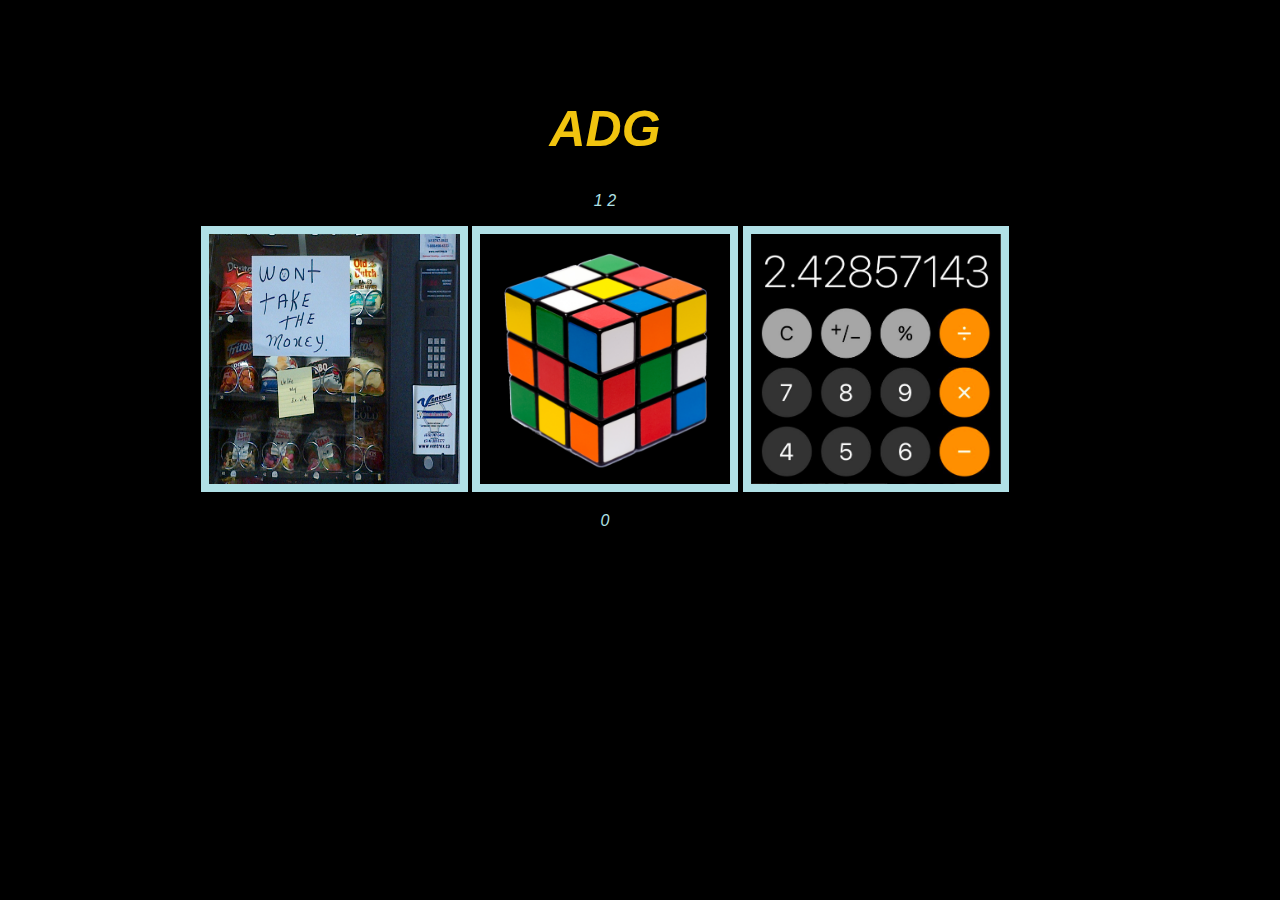
<file: index.htm>
<!DOCTYPE html>
<html>
        <head>


            <meta charset="UTF-8">
            <link rel="stylesheet" href="styles.css">
            <title>ADG</title>


		</head>


        <body>

            <h1>ADG</h1>


            <p> <a href="page_01.htm">1</a> <a href="page_02.htm">2</a><p>



            <p>

               <a target="_blank" href="images/lel.jpg">
                 <img src="images/lel.jpg" width="250.666" height="250.999" border="8">
               </a>
                 <img src="images/rubik.png" width="250.052" height="250.052" border="8">
               </a>
               <a target="_blank" href="https://youtu.be/A0rwoyNMnS0">
                 <img src="images/calc.png" width="250.187" height="250.781" border="8">
               </a>

            </p>

            <p>0</p>

        </body>

</html>
</file>
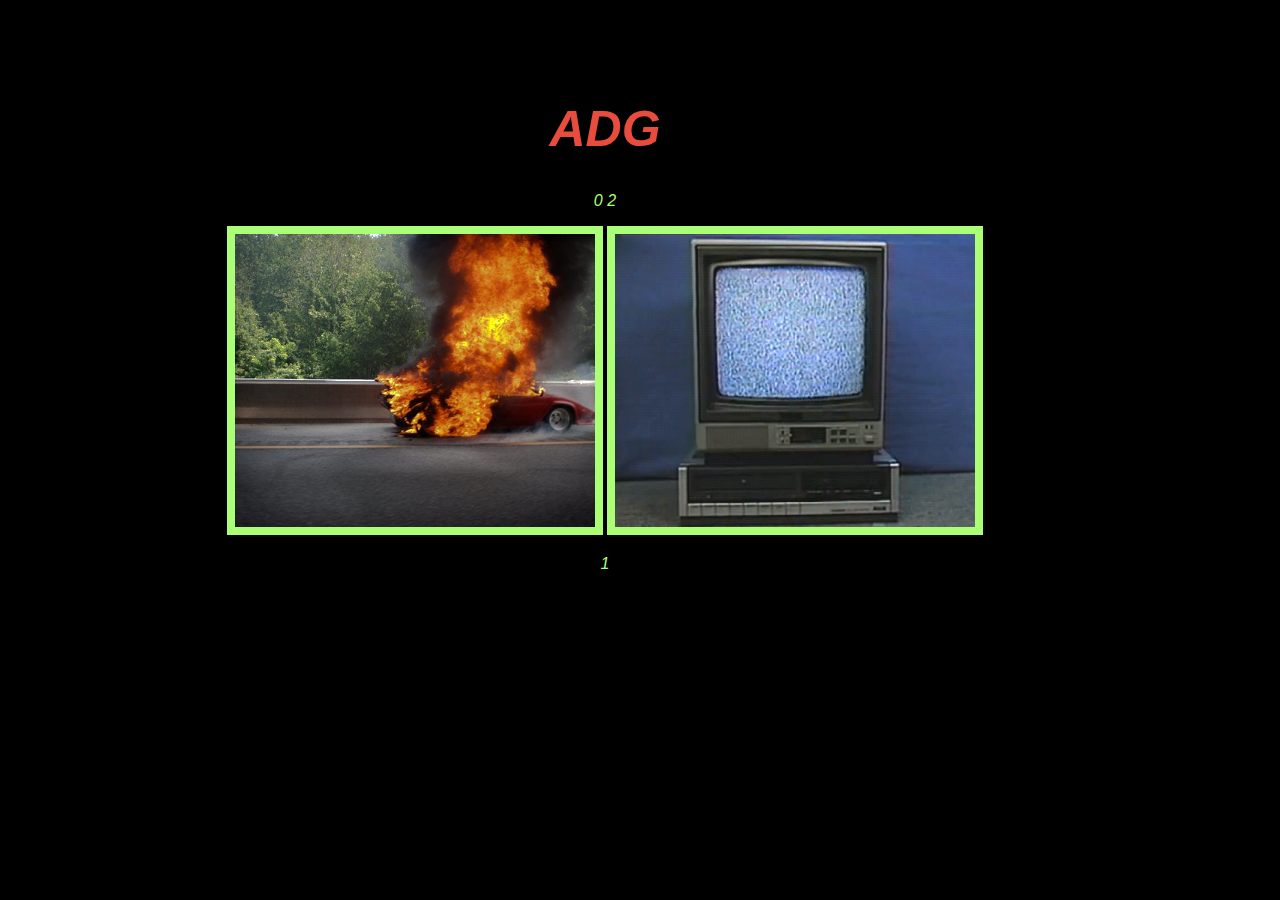
<file: page_01.htm>
<!DOCTYPE html>
<html>

  <head>


    <meta charset="UTF-8">
    <link rel="stylesheet" href="styles1.css">
    <title>ADG</title>


  </head>


        <body>

            <h1>ADG</h1>

            <p> <a href="index.htm">0</a> <a href="page_02.htm">2</a><p>


              <p>

                <a target="_blank" href="http://www.fallingfalling.com/">
                  <img src="images/burningcountach.jpg" width="360" height="293.25" border="8">
                </a>
                <a target="_blank" href="http://www.fallingfalling.com/">
                  <img src="images/tv.gif" width="360" height="293.25" border="8">
                </a>
            </p>

            <p>1</p>

        </body>

</html>
</file>
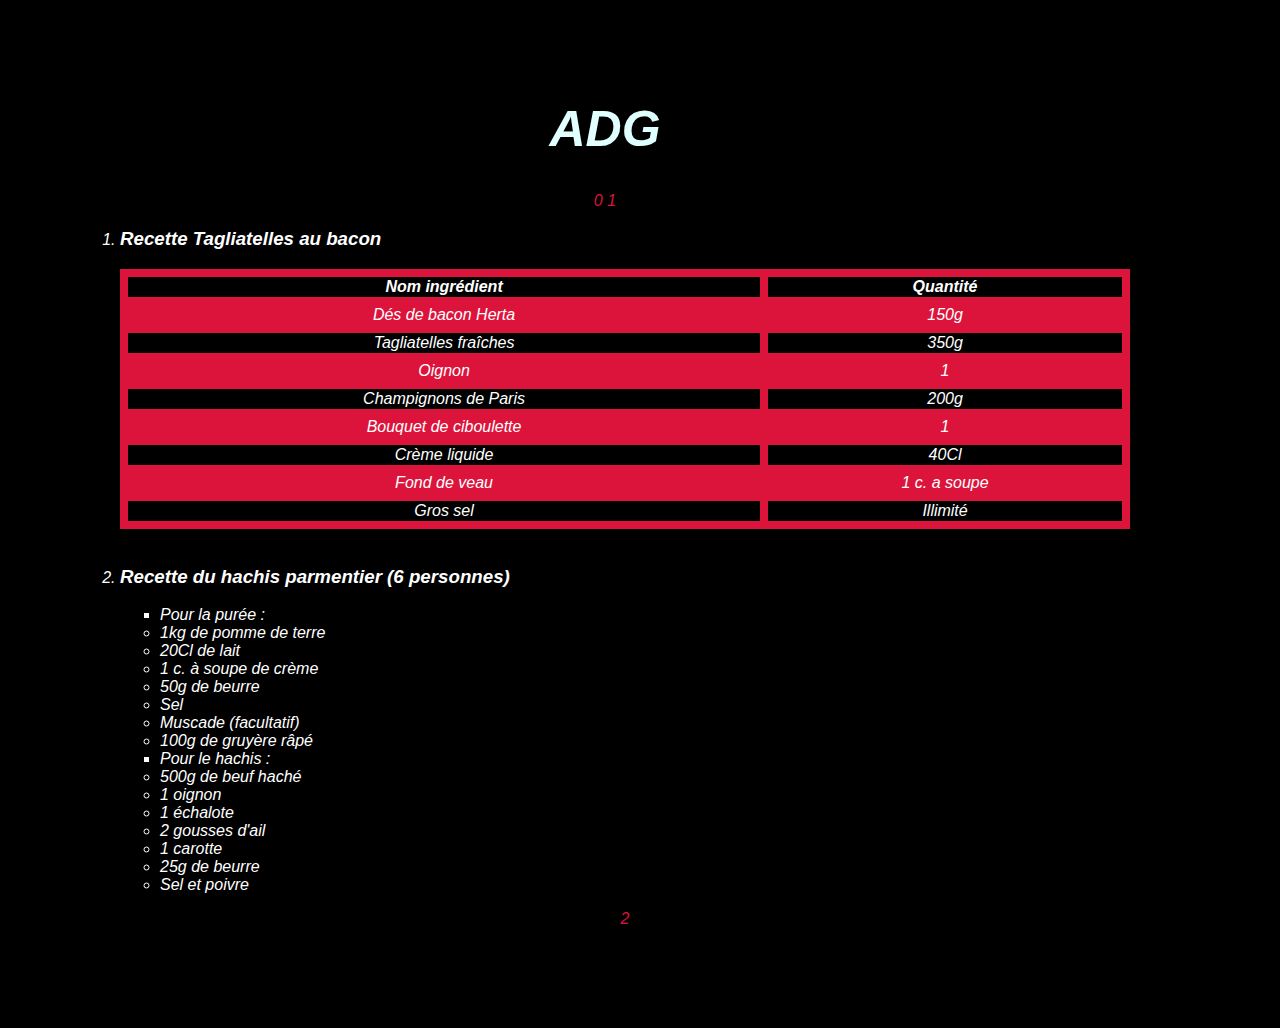
<file: page_02.htm>
<!DOCTYPE html>
<html>

  <head>


    <meta charset="UTF-8">
    <link rel="stylesheet" href="styles2.css">
    <title>ADG</title>


  </head>


       <body>

            <h1>ADG</h1>

           <p> <a href="index.htm">0</a> <a href="page_01.htm">1</a><p>

             <p>
               <ol><li><h3>Recette Tagliatelles au bacon</h3></li>
                   <table>
                   <tr>
                   <th>Nom ingrédient</th>
                   <th>Quantité</th>
                   </tr>
                   <tr>
                   <td>Dés de bacon Herta</td>
                   <td>150g</td>
                   </tr>
                   <tr>
                   <td>Tagliatelles fraîches</td>
                   <td>350g</td>
                   </tr>
                   <tr>
                   <td>Oignon</td>
                   <td>1</td>
                 </tr>
                   <td>Champignons de Paris</td>
                   <td>200g</td>
                   </tr>
                   <tr>
                   <td>Bouquet de ciboulette</td>
                   <td>1</td>
                   </tr>
                   <tr>
                   <td>Crème liquide</td>
                   <td>40Cl</td>
                   </tr>
                   <tr>
                   <td>Fond de veau</td>
                   <td>1 c. a soupe</td>
                   </tr>
                   <tr>
                   <td>Gros sel</td>
                   <td>Illimité</td>
                   </tr>
                   </table>

                   <br>

                   <li><h3>Recette du hachis parmentier (6 personnes)</h3></li>
                   <ul style="list-style-type:square">
                  <li>Pour la purée :</li>
                   <li style="list-style-type:circle">1kg de pomme de terre</li>
                   <li style="list-style-type:circle">20Cl de lait</li>
                   <li style="list-style-type:circle">1 c. à soupe de crème</li>
                   <li style="list-style-type:circle">50g de beurre</li>
                   <li style="list-style-type:circle">Sel</li>
                   <li style="list-style-type:circle">Muscade (facultatif)</li>
                   <li style="list-style-type:circle">100g de gruyère râpé</li>
                   <li>Pour le hachis : </li>
                   <li style="list-style-type:circle">500g de beuf haché</li>
                   <li style="list-style-type:circle">1 oignon</li>
                   <li style="list-style-type:circle">1 échalote</li>
                   <li style="list-style-type:circle">2 gousses d'ail</li>
                   <li style="list-style-type:circle">1 carotte</li>
                   <li style="list-style-type:circle">25g de beurre</li>
                   <li style="list-style-type:circle">Sel et poivre</li>
                   </ul>

                </p>

             <p>2</p>


       </body>

</html>
</file>
<file: styles.css>
body {
    background-color: black;
}
body {
    font-family: Arial, sans-serif;
    font-style: italic;
}
h1 {
	color: #f1c40f;
  font-size: 50px
}
A.class1 {color:#f1c40f;}
A.class1:link  {text-decoration: none; color: #f1c40f;}
A.class1:visited {text-decoration: none; color: #f1c40f;}
a, a:visited {
	color: powderblue;
  text-decoration:none
}
p {
  color: powderblue
}
body {
    margin-top: 100px;
    margin-bottom: 100px;
    margin-right: 150px;
    margin-left: 80px;
}
h1, p {
    text-align: center;
}
</file>
<file: styles1.css>
body {
    background-color: black;
}
body {
    font-family: Arial, sans-serif;
    font-style: italic;
}
h1 {
	color: #e74c3c;
  font-size: 50px;
}
A.class1 {color:#e74c3c;}
A.class1:link  {text-decoration: none; color: #e74c3c;}
A.class1:visited {text-decoration: none; color: #e74c3c;}
a, a:visited {
	color: #aaff77;
  text-decoration:none;
}
body {
    margin-top: 100px;
    margin-bottom: 100px;
    margin-right: 150px;
    margin-left: 80px;
}
h1, p {
    text-align: center;
}
p {
  color: #aaff77;
}
</file>
<file: styles2.css>
body {
    background-color: black;
}
body {
    color: #ffffff ;
    font-family: Arial, sans-serif;
    font-style: italic;
}
h1 {
	color: LightCyan ;
  font-size: 50px
}


A.class1 {color:LightCyan ;}
A.class1:link  {text-decoration: none; color: LightCyan ;}
A.class1:visited {text-decoration: none; color: LightCyan ;}

p.solid {border-style: solid;}

a, a:visited {
	color: Crimson;
  text-decoration:none;
}
body {
    margin-top: 100px;
    margin-bottom: 100px;
    margin-right: 150px;
    margin-left: 80px;
}
h1, p {
    text-align: center;
}
p {
  color: Crimson
}
table {
    border-collapse: collapse;
    width: 100%;
}

td, th {
    border: 8px solid Crimson;
    text-align: center;

}

tr:nth-child(even) {
    background-color: Crimson;
}
</file>
